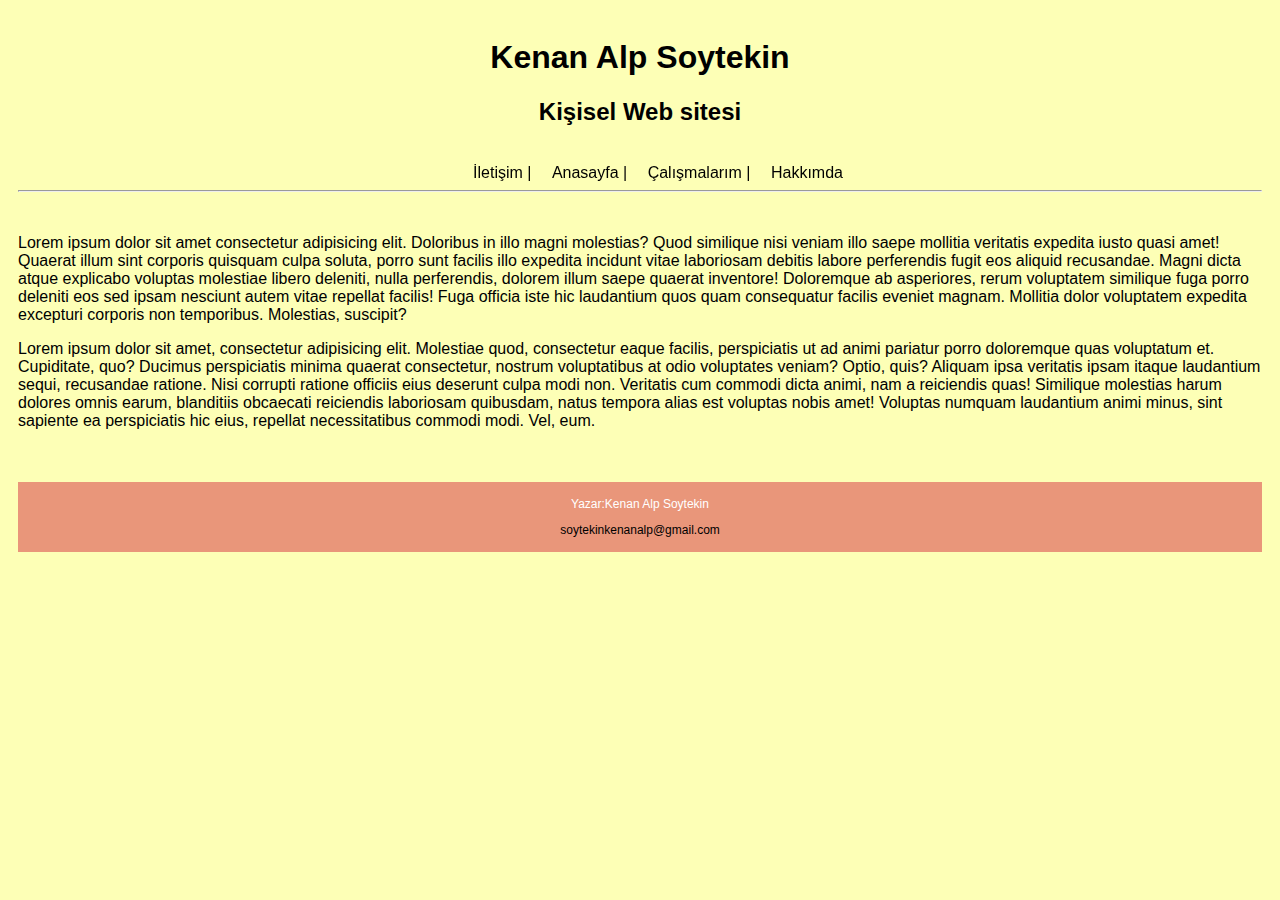
<file: websiteK/index.html>
<!DOCTYPE html>
<html lang="en">
<head>
    <meta charset="UTF-8">
    <meta http-equiv="X-UA-Compatible" content="IE=edge">
    <meta name="viewport" content="width=device-width, initial-scale=1.0">
    <title>Kenan Alp | Portföy | Kişisel Web sitesi </title>
    <link rel="stylesheet" href="style.css">
</head>
<body>
    <header>
    <h1>Kenan Alp Soytekin </h1>
    <h2>Kişisel Web sitesi</h2>
    </header>
    <br>
    <nav>
        <ul id="navbar">
            <li><a href="contact.html">İletişim |</a></li>
            <li><a href="index.html">Anasayfa |</a></li>
            <li><a href="myworks.html">Çalışmalarım |</a></li>
            <li><a href="about.html">Hakkımda</a></li>
          </ul>
    </nav>
    <br>
    <hr>
    <br>
    <section>
        <p>
            Lorem ipsum dolor sit amet consectetur adipisicing elit. Doloribus in illo magni molestias? Quod similique nisi veniam illo saepe mollitia veritatis expedita iusto quasi amet! Quaerat illum sint corporis quisquam culpa soluta, porro sunt facilis illo expedita incidunt vitae laboriosam debitis labore perferendis fugit eos aliquid recusandae. Magni dicta atque explicabo voluptas molestiae libero deleniti, nulla perferendis, dolorem illum saepe quaerat inventore! Doloremque ab asperiores, rerum voluptatem similique fuga porro deleniti eos sed ipsam nesciunt autem vitae repellat facilis! Fuga officia iste hic laudantium quos quam consequatur facilis eveniet magnam. Mollitia dolor voluptatem expedita excepturi corporis non temporibus. Molestias, suscipit?
        </p>
        <p>
            Lorem ipsum dolor sit amet, consectetur adipisicing elit. Molestiae quod, consectetur eaque facilis, perspiciatis ut ad animi pariatur porro doloremque quas voluptatum et. Cupiditate, quo? Ducimus perspiciatis minima quaerat consectetur, nostrum voluptatibus at odio voluptates veniam? Optio, quis? Aliquam ipsa veritatis ipsam itaque laudantium sequi, recusandae ratione. Nisi corrupti ratione officiis eius deserunt culpa modi non. Veritatis cum commodi dicta animi, nam a reiciendis quas! Similique molestias harum dolores omnis earum, blanditiis obcaecati reiciendis laboriosam quibusdam, natus tempora alias est voluptas nobis amet! Voluptas numquam laudantium animi minus, sint sapiente ea perspiciatis hic eius, repellat necessitatibus commodi modi. Vel, eum.
        </p>
    </section>
    <br>
    <br>
    <footer>
            <p>Yazar:Kenan Alp Soytekin</p>
        <p><a href="mailto:soytekinkenanalp@gmail.com">soytekinkenanalp@gmail.com</a></p>
    </footer>
</body>
</html
</file>
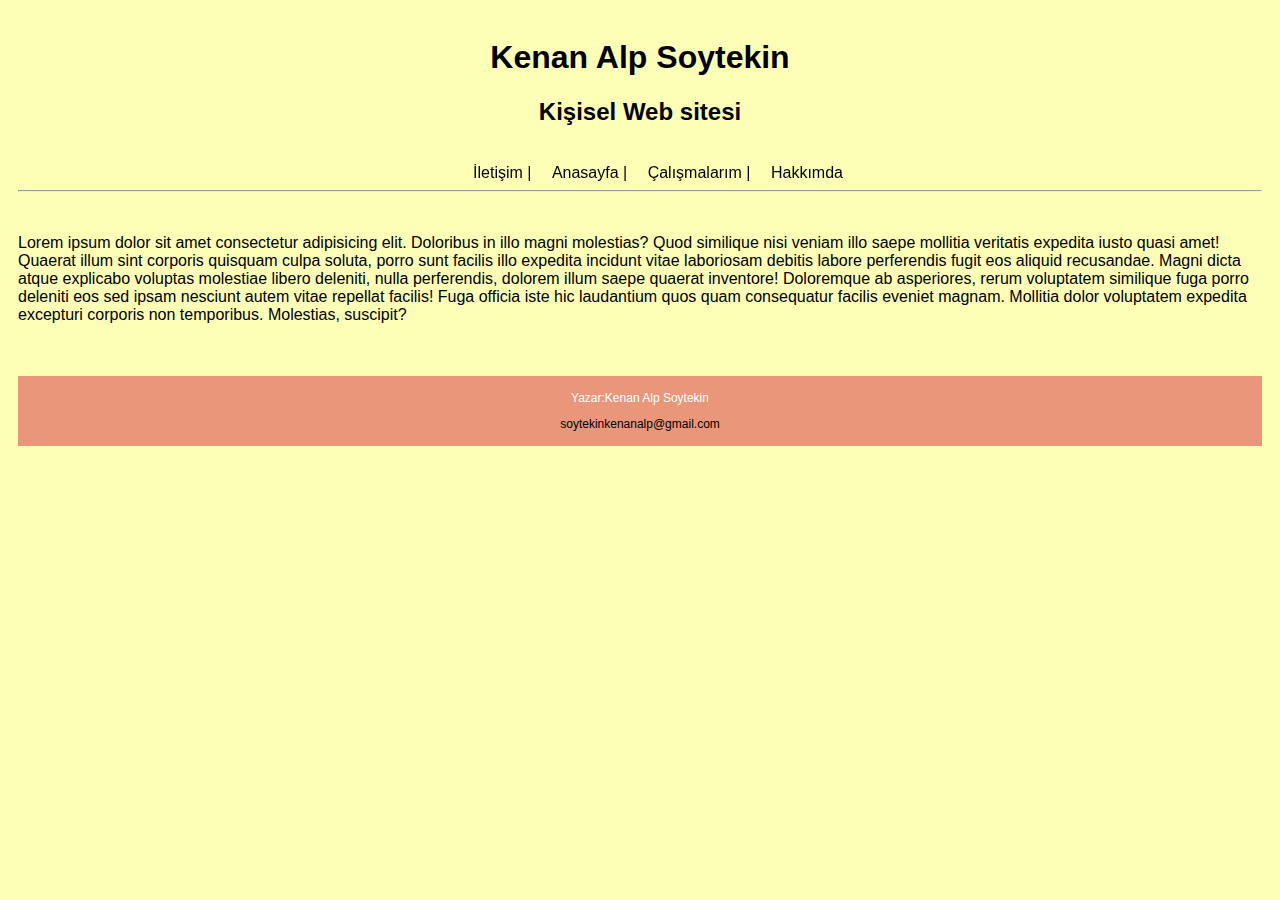
<file: websiteK/about.html>
<!DOCTYPE html>
<html lang="en">
<head>
    <meta charset="UTF-8">
    <meta http-equiv="X-UA-Compatible" content="IE=edge">
    <meta name="viewport" content="width=device-width, initial-scale=1.0">
    <title>Kenan Alp | Portföy | Kişisel Web sitesi </title>
    <link rel="stylesheet" href="style.css">
</head>
<body>
    <header>
    <h1>Kenan Alp Soytekin </h1>
    <h2>Kişisel Web sitesi</h2>
    </header>
    <br>
    <nav>
        <ul id="navbar">
            <li><a href="contact.html">İletişim |</a></li>
            <li><a href="index.html">Anasayfa |</a></li>
            <li><a href="myworks.html">Çalışmalarım |</a></li>
            <li><a href="about.html">Hakkımda</a></li>
          </ul>
    </nav>
    <br>
    <hr>
    <br>
    <section>
        <p>
            Lorem ipsum dolor sit amet consectetur adipisicing elit. Doloribus in illo magni molestias? Quod similique nisi veniam illo saepe mollitia veritatis expedita iusto quasi amet! Quaerat illum sint corporis quisquam culpa soluta, porro sunt facilis illo expedita incidunt vitae laboriosam debitis labore perferendis fugit eos aliquid recusandae. Magni dicta atque explicabo voluptas molestiae libero deleniti, nulla perferendis, dolorem illum saepe quaerat inventore! Doloremque ab asperiores, rerum voluptatem similique fuga porro deleniti eos sed ipsam nesciunt autem vitae repellat facilis! Fuga officia iste hic laudantium quos quam consequatur facilis eveniet magnam. Mollitia dolor voluptatem expedita excepturi corporis non temporibus. Molestias, suscipit?
        </p>
    </section>
    <br>
    <br>
    <footer>
            <p>Yazar:Kenan Alp Soytekin</p>
        <p><a href="mailto:soytekinkenanalp@gmail.com">soytekinkenanalp@gmail.com</a></p>
    </footer>
</body>
</html
</file>
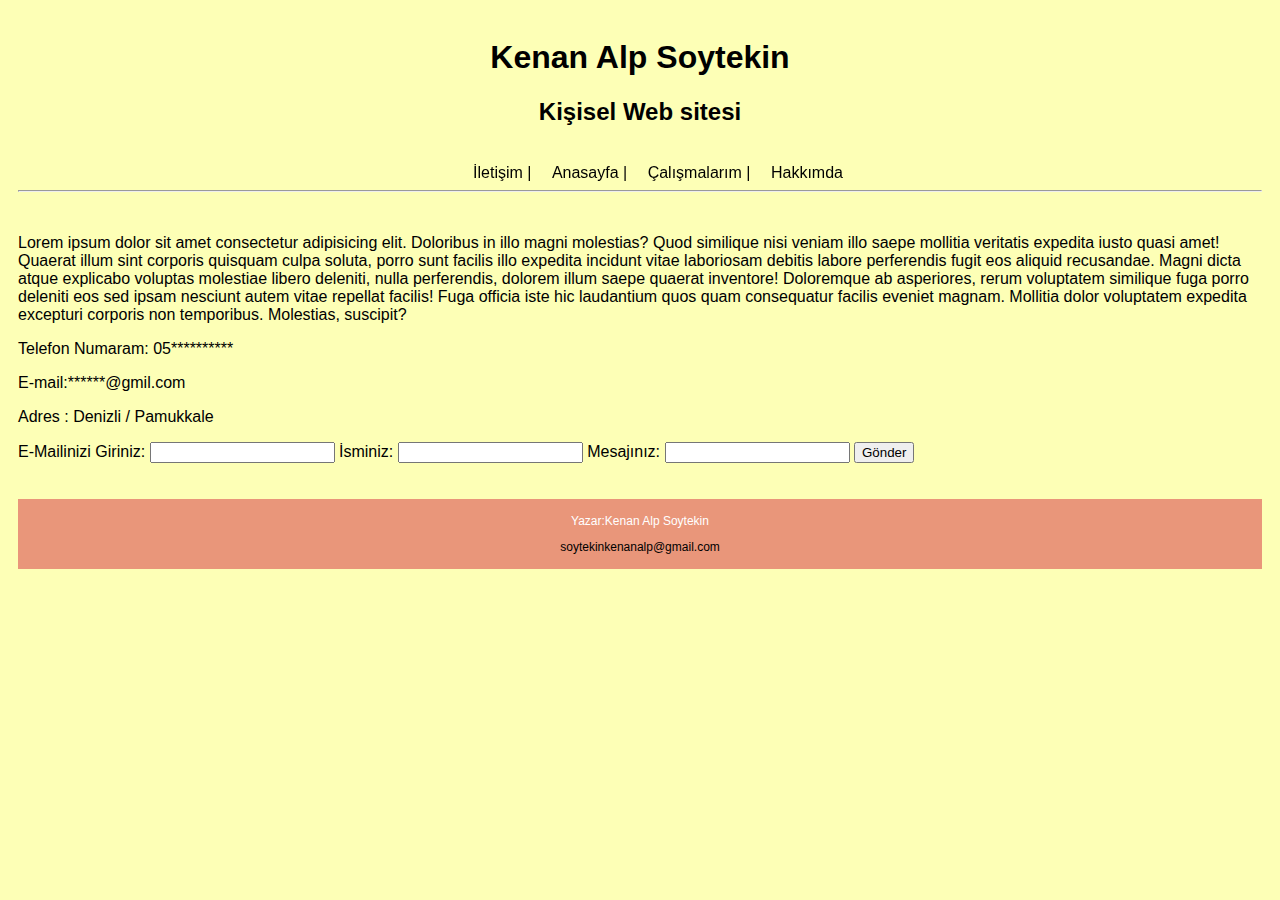
<file: websiteK/contact.html>
<!DOCTYPE html>
<html lang="en">
<head>
    <meta charset="UTF-8">
    <meta http-equiv="X-UA-Compatible" content="IE=edge">
    <meta name="viewport" content="width=device-width, initial-scale=1.0">
    <title>Kenan Alp | Portföy | Kişisel Web sitesi </title>
    <link rel="stylesheet" href="style.css">
</head>
<body>
    <header>
    <h1>Kenan Alp Soytekin </h1>
    <h2>Kişisel Web sitesi</h2>
    </header>
    <br>
    <nav>
        <ul id="navbar">
            <li><a href="contact.html">İletişim |</a></li>
            <li><a href="index.html">Anasayfa |</a></li>
            <li><a href="myworks.html">Çalışmalarım |</a></li>
            <li><a href="about.html">Hakkımda</a></li>
          </ul>
    </nav>
    <br>
    <hr>
    <br>
    <section>
        <p>
            Lorem ipsum dolor sit amet consectetur adipisicing elit. Doloribus in illo magni molestias? Quod similique nisi veniam illo saepe mollitia veritatis expedita iusto quasi amet! Quaerat illum sint corporis quisquam culpa soluta, porro sunt facilis illo expedita incidunt vitae laboriosam debitis labore perferendis fugit eos aliquid recusandae. Magni dicta atque explicabo voluptas molestiae libero deleniti, nulla perferendis, dolorem illum saepe quaerat inventore! Doloremque ab asperiores, rerum voluptatem similique fuga porro deleniti eos sed ipsam nesciunt autem vitae repellat facilis! Fuga officia iste hic laudantium quos quam consequatur facilis eveniet magnam. Mollitia dolor voluptatem expedita excepturi corporis non temporibus. Molestias, suscipit?
        </p>
        <p>
            Telefon Numaram: 05**********
        </p>
        <p>
            E-mail:******@gmil.com
        </p>
        <p>
            Adres : Denizli / Pamukkale
        </p>
    <form action="#" method="get">
        E-Mailinizi Giriniz: <input type="email"/>
    İsminiz: <input type="text"/>
    Mesajınız: <input type="textarea"/>
    <input type="submit" value="Gönder"/>

    </form>
    </section>
    <br>
    <br>
    <footer>
            <p>Yazar:Kenan Alp Soytekin</p>
        <p><a href="mailto:soytekinkenanalp@gmail.com">soytekinkenanalp@gmail.com</a></p>
    </footer>
</body>
</html
</file>
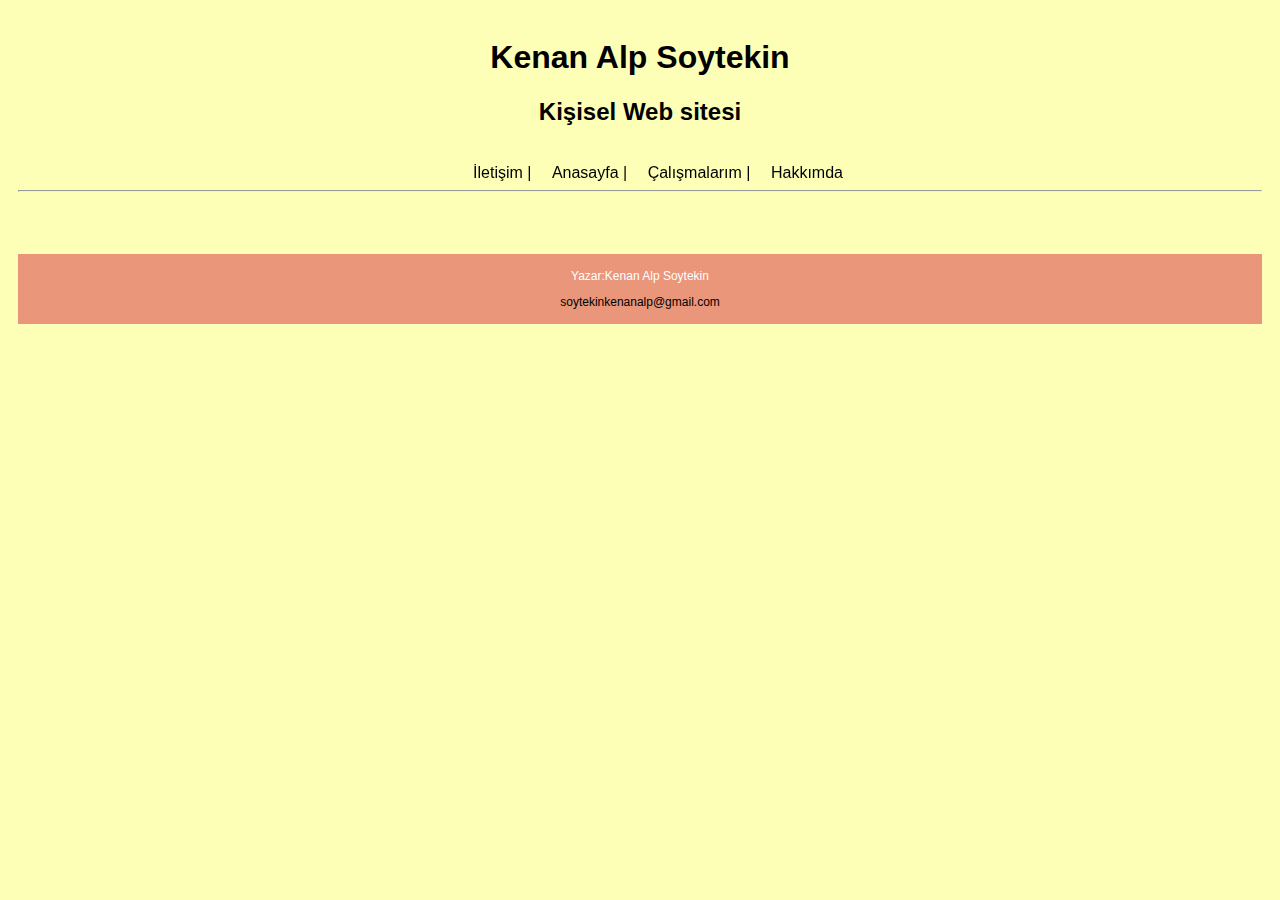
<file: websiteK/myworks.html>
<!DOCTYPE html>
<html lang="en">
<head>
    <meta charset="UTF-8">
    <meta http-equiv="X-UA-Compatible" content="IE=edge">
    <meta name="viewport" content="width=device-width, initial-scale=1.0">
    <title>Kenan Alp | Portföy | Kişisel Web sitesi </title>
    <link rel="stylesheet" href="style.css">
</head>
<body>
    <header>
    <h1>Kenan Alp Soytekin </h1>
    <h2>Kişisel Web sitesi</h2>
    </header>
    <br>
    <nav>
        <ul id="navbar">
            <li><a href="contact.html">İletişim |</a></li>
            <li><a href="index.html">Anasayfa |</a></li>
            <li><a href="myworks.html">Çalışmalarım |</a></li>
            <li><a href="about.html">Hakkımda</a></li>
          </ul>
    </nav>
    <br>
    <hr>
    <br>
    <section>
        
    </section>
    <br>
    <br>
    <footer>
            <p>Yazar:Kenan Alp Soytekin</p>
        <p><a href="mailto:soytekinkenanalp@gmail.com">soytekinkenanalp@gmail.com</a></p>
    </footer>
</body>
</html
</file>
<file: websiteK/style.css>
header{
    text-align: center;
}

#navbar{
    list-style-type: none;
    margin: 0;
    padding: 0;
    position: fixed;
    width: 100%;
    text-align: center;
    text-decoration: none;
  }
  li {
    display: inline;
  }

  a {
    padding: 8px;
    color: black;
    text-decoration: none; 
  }

body {
    font-family: Arial;
    padding: 10px;
    background: #fdffb6;
}
  





footer{
    font-size: 12px;
    text-align: center;
    padding: 3px;
    background-color: DarkSalmon;
    color: white;
}
</file>
